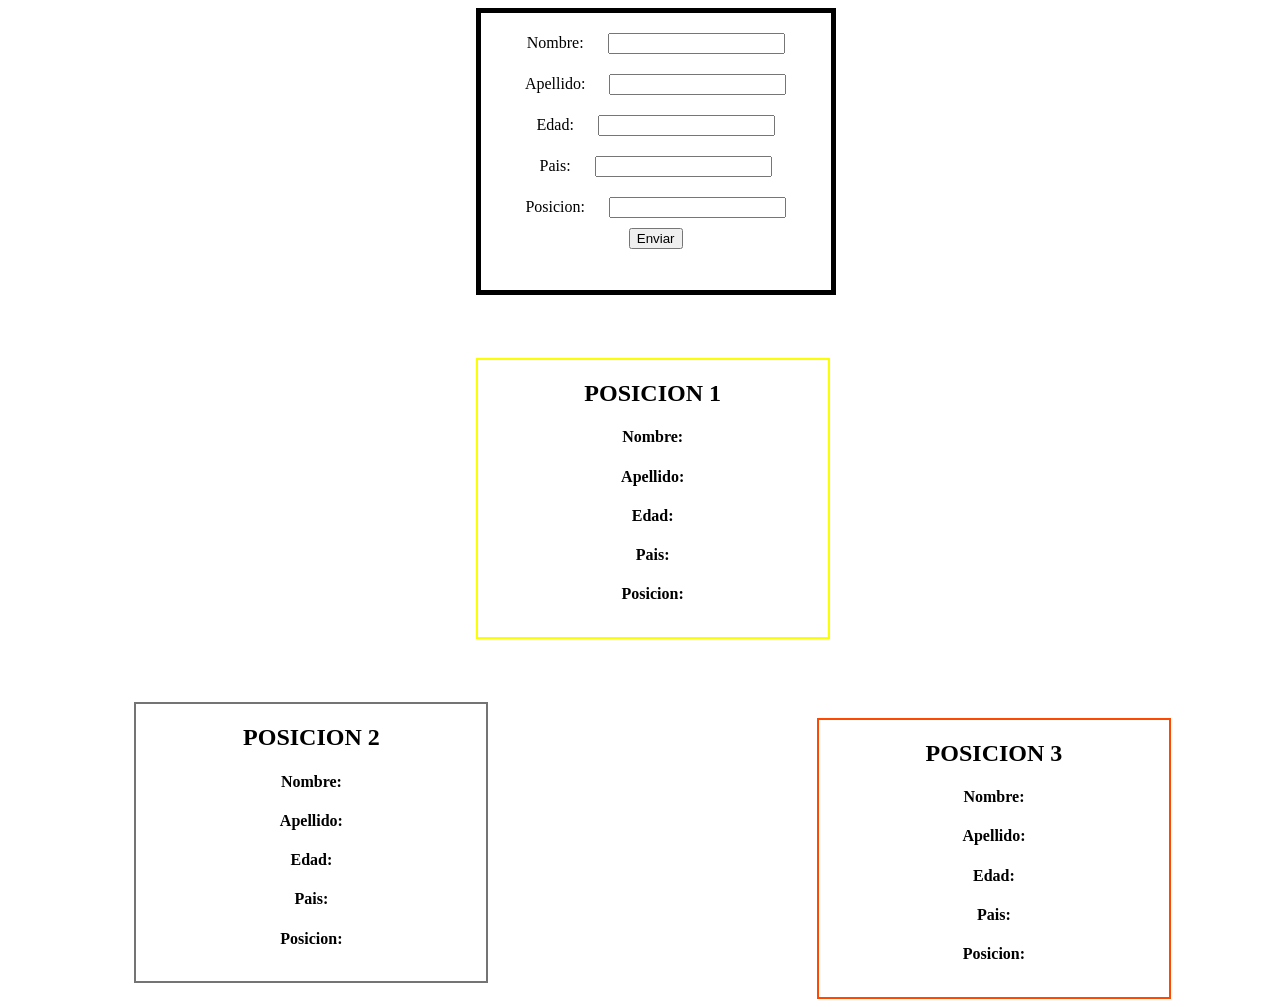
<file: lopez-corti formulariojava/index.html>
<!DOCTYPE html>
<html lang="es">
<head>
    <meta charset="UTF-8">
    <meta name="viewport" content="width=device-width, initial-scale=1.0">
    <link href="style.css" rel="stylesheet">
    <title>Document</title>
</head>
<body id ="body">
    
    <div class ="contenedor4"> 
        <form>
            <label for="">Nombre: </label>
            <input id="nombre">
            <br>
            <label for="">Apellido: </label>
            <input id="apellido">
            <br>
            <label for="">Edad: </label>
            <input id="edad">
            <br>
            <label for="">Pais: </label>
            <input id="pais">
            <br>
            <label for="">Posicion: </label>
            <input id="posicion"> 
            <br>
            <button type="button" onclick="enviar()">Enviar</button>
        </form>
    </div>
    <div class = "contenedor">
        <h2>POSICION 1</h2>
        <h4>Nombre: <span id="mostrarNombre"></span></h4>
        <h4>Apellido: <span id="mostrarApellido"></span></h4>
        <h4>Edad: <span id="mostrarEdad"></span></h4>
        <h4>Pais: <span id="mostrarPais"></span></h4>
        <h4>Posicion: <span id="mostrarPosicion"></span></h4>
    </div>    
    <div class = "contenedor2">
        <h2>POSICION 2</h2>
        <h4>Nombre: <span id="mostrarNombre2"></span></h4>
        <h4>Apellido: <span id="mostrarApellido2"></span></h4>
        <h4>Edad: <span id="mostrarEdad2"></span></h4>
        <h4>Pais: <span id="mostrarPais2"></span></h4>
        <h4>Posicion: <span id="mostrarPosicion2"></span></h4>
    </div>

    <div class = "contenedor3">
        <h2>POSICION 3</h2>
        <h4>Nombre: <span id="mostrarNombre3"></span></h4>
        <h4>Apellido: <span id="mostrarApellido3"></span></h4>
        <h4>Edad: <span id="mostrarEdad3"></span></h4>
        <h4>Pais: <span id="mostrarPais3"></span></h4>
        <h4>Posicion: <span id="mostrarPosicion3"></span></h4>
    </div>
    
    <script src="script.js"></script> 
</body>
</html>
</file>
<file: lopez-corti formulariojava/style.css>
.contenedor{
    display: block;
    justify-content: center;
    text-align: center;
    width: 350px;
    height: 277px;
    border: 2px solid rgb(251, 255, 0) ;
    margin-left: 37%;
    margin-top: 5%;
}

.contenedor2{
    display: block;
    justify-content: center;
    text-align: center;
    width: 350px;
    height: 277px;
    border: 2px solid rgb(116, 116, 116) ;
    margin-left:10%;
    margin-top: 5%;
}

.contenedor3{
    display: block;
    justify-content: center;
    text-align: center;
    width: 350px;
    height: 277px;
    border: 2px solid rgb(255, 72, 0) ;
    margin-left: 64%;
    margin-top: -21%;
}




.contenedor4{
    text-align: center;
    width: 350px;
    height: 277px;
    border: 5px solid rgb(0, 0, 0) ;
    margin-left: 37%;

}

form{
    margin: 10px;
}
label{
    margin: 10px;
}
input{
    margin: 10px;
}
</file>
